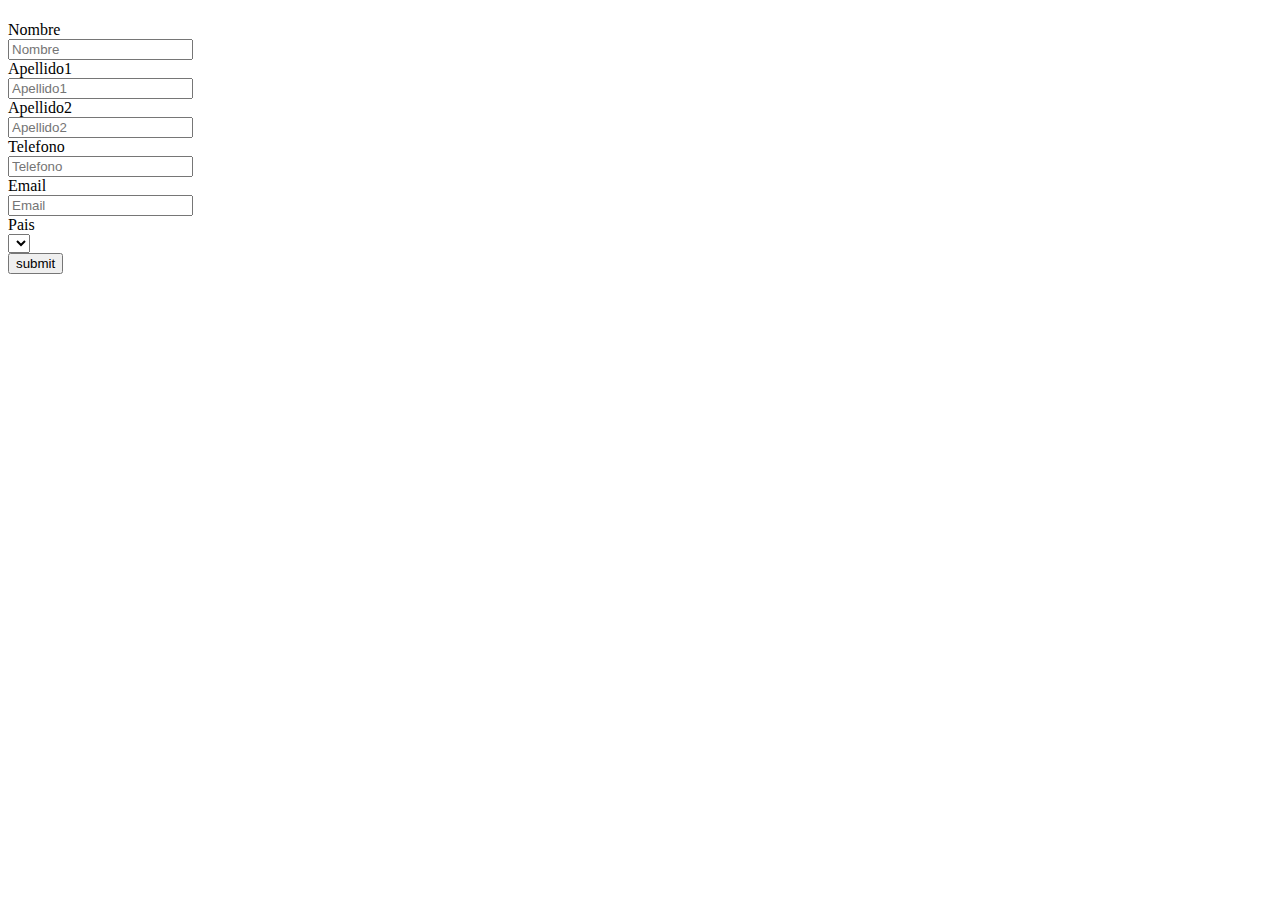
<file: Tienda1/src/main/resources/templates/crear.html>
<!DOCTYPE html>
<!--
Click nbfs://nbhost/SystemFileSystem/Templates/Licenses/license-default.txt to change this license
Click nbfs://nbhost/SystemFileSystem/Templates/Other/html.html to edit this template
-->
<html xmlns:th="http://www.thymeleaf.org"> <!-- Utilizamos la direccion thymeleaf para reutilizar codigo -->
    <head th:replace="plantilla/templates:: head"></head> <!-- En esta igual llamamos la carpeta , y la variante head para reutilizar el codigo -->
   
    <body>
        <!-- comment -->
        <h1 th:text="#{cliente.titulo}"></h1>
         <!-- con esta sentencia es para que sepa que tiene que buscar los archivos messages.properties de I18N -->
         <header th:replace="plantilla/templates::header"></header> <!--Reutilizar codigo -->
        
        <div class="container">
            <div class="card-header bg-black text-white"></div>
            <div class="card-body">

                <!-- Esto es un formulario -->
                <div class="container">
                    <form th:object="${personas}" 
                          th:action="@{/save}"
                          method="POST"
                          >
                        <input type="hidden" th:field="*{id}">

                        <div class="form-group mb-3 row">
                            <label  class="col-md-2 col-form-label" for="nombre">Nombre</label>                            
                            <div class="col-sm-10">                                <input type="text" class="form-control form-control-sm col-md-6" th:field="*{nombre}"  placeholder= "Nombre " id="nombres" aria-describedby="emailHelp">                           
                            </div>
                        </div>

                        <div class="form-group mb-3 row">
                            <label  class="col-md-2 col-form-label" for="apellido1">Apellido1</label>                            
                            <div class="col-sm-10">                                <input type="text" class="form-control form-control-sm col-md-6" th:field="*{apellido1}"  placeholder= "Apellido1 " id="apellido1" aria-describedby="emailHelp">                            
                            </div>
                        </div>

                        <div class="form-group mb-3 row">
                            <label  class="col-md-2 col-form-label" for="apelldo2">Apellido2</label>                            
                            <div class="col-sm-10">                                <input type="text" class="form-control form-control-sm col-md-6" th:field="*{apellido2}"  placeholder= "Apellido2 " id="apellido2" aria-describedby="emailHelp">                            
                            </div>
                        </div>

                        <div class="form-group mb-3 row">
                            <label  class="col-md-2 col-form-label" for="telefono">Telefono</label>                            
                            <div class="col-sm-10">                                <input type="text" class="form-control form-control-sm col-md-6" th:field="*{telefono}"  placeholder= "Telefono " id="telefono" aria-describedby="emailHelp">                           
                            </div>
                        </div>
                        
                        <div class="form-group mb-3 row">
                            <label  class="col-md-2 col-form-label" for="email">Email</label>                            
                            <div class="col-sm-10">                                <input type="text" class="form-control form-control-sm col-md-6" th:field="*{email}"  placeholder= "Email " id="email" aria-describedby="emailHelp">                           
                            </div>
                        </div>
                        
                        <div class="form-agroup mb-3 row">
                            <label class="form-control-sm col-form-label col-md-2" for="pais">Pais</label>
                            <div class="col-sm-10">
                                <select th:field="*{pais}"class="form-control form-control-sm col-md-6" id="pais" aria-descripbedby="emailHelp">
                                    <option  th:each="x:${paises}"
                                             th:value="${x.id}"
                                             th:text="${x.pais}"/>
                                    
                                    
                                </select>
                            </div>
                         </div>
                        <button type="submit"class="btn btn-primary" value="Guardar"> submit</button>

                    </form>

                </div>

            </div>
            
        </div>
        
        
        
        <footer th:replace="Plantilla/templates::header"></footer>
        
            
    </body>
</html>
</file>
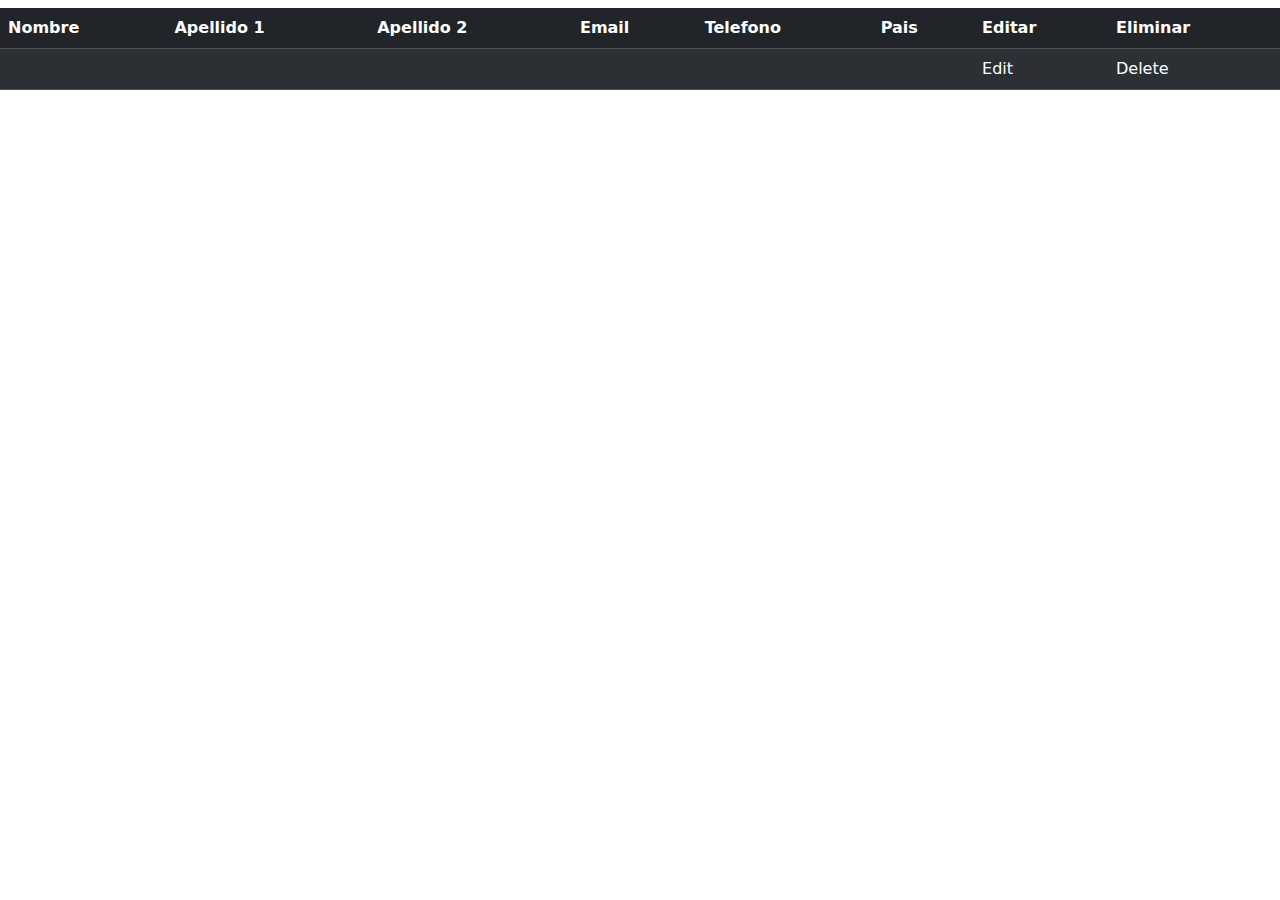
<file: Tienda1/src/main/resources/templates/persona.html>
<!DOCTYPE html>
<html xmlns:th="http://www.thymeleaf.org">
   <head>
      <title>Mi Tienda</title>
      <meta charset="UTF-8">
      <meta name="viewport" content="width=device-width, initial-scale=1.0">
      <!-- Con este link llamamos a booststrap -->
      <link href="https://cdn.jsdelivr.net/npm/bootstrap@5.0.0/dist/css/bootstrap.min.css" rel="stylesheet" >
      <script src="https://cdn.jsdelivr.net/npm/bootstrap@5.0.1/dist/js/bootstrap.min.js" integrity="sha384-Atwg2Pkwv9vp0ygtn1JAojH0nYbwNJLPhwyoVbhoPwBhjQPR5VtM2+xf0Uwh9KtT" crossorigin="anonymous"></script>    
   </head>
   <body>
       <h1 th:text="${titulo}"></h1> <!-- Para leer info -->
       <h1 th: text="#{cliente.titulo}"></h1> <!-- Esto se utiliza para I18N , con esta condicion le indicamos para que busque la informacion -->
      <table class="table table-dark table-striped"> <!-- Llamada a un CSS -->
          
          
         <thead class="thead-dark">
            <tr>
               <!-- table row -->                    
               <th scope="col">Nombre</th>
               <!-- table heading -->                    
               <th scope="col">Apellido 1 </th>
               <th scope="col">Apellido 2 </th>
               <th scope="col">Email </th>
               <th scope="col">Telefono </th>
               <th scope="col">Pais</th>
               <th scope="col">Editar </th>
               <th scope="col">Eliminar </th>
            </tr>
         </thead>
         <tbody>
             
            <th:block th:each="user : ${personas}">
               <tr>
                  <td th:text="${user.getNombre}"></td>
                  <td th:text="${user.getApellido1}"></td>
                  <td th:text="${user.getApellido2}"></td>
                  <td th:text="${user.getEmail}"></td>
                  <td th:text="${user.getTelefono}"></td>
                  <!-- El primer getPais retorna el objeto, el segundo un String -->
                  <td th:text="${user.getPais.getPais}"></td>
                  <td>
                      <a th:href="@{/editPersona/{id}(id=${user.getId})}">Edit</a>
                  </td>
                  <td>
                      <a th:href="@{/delete/{id}(id=${user.getId})}">Delete</a>
                  </td>
               </tr>
            </th:block>
        
      </tbody>
      </table>
   </body>
</html>
</file>
